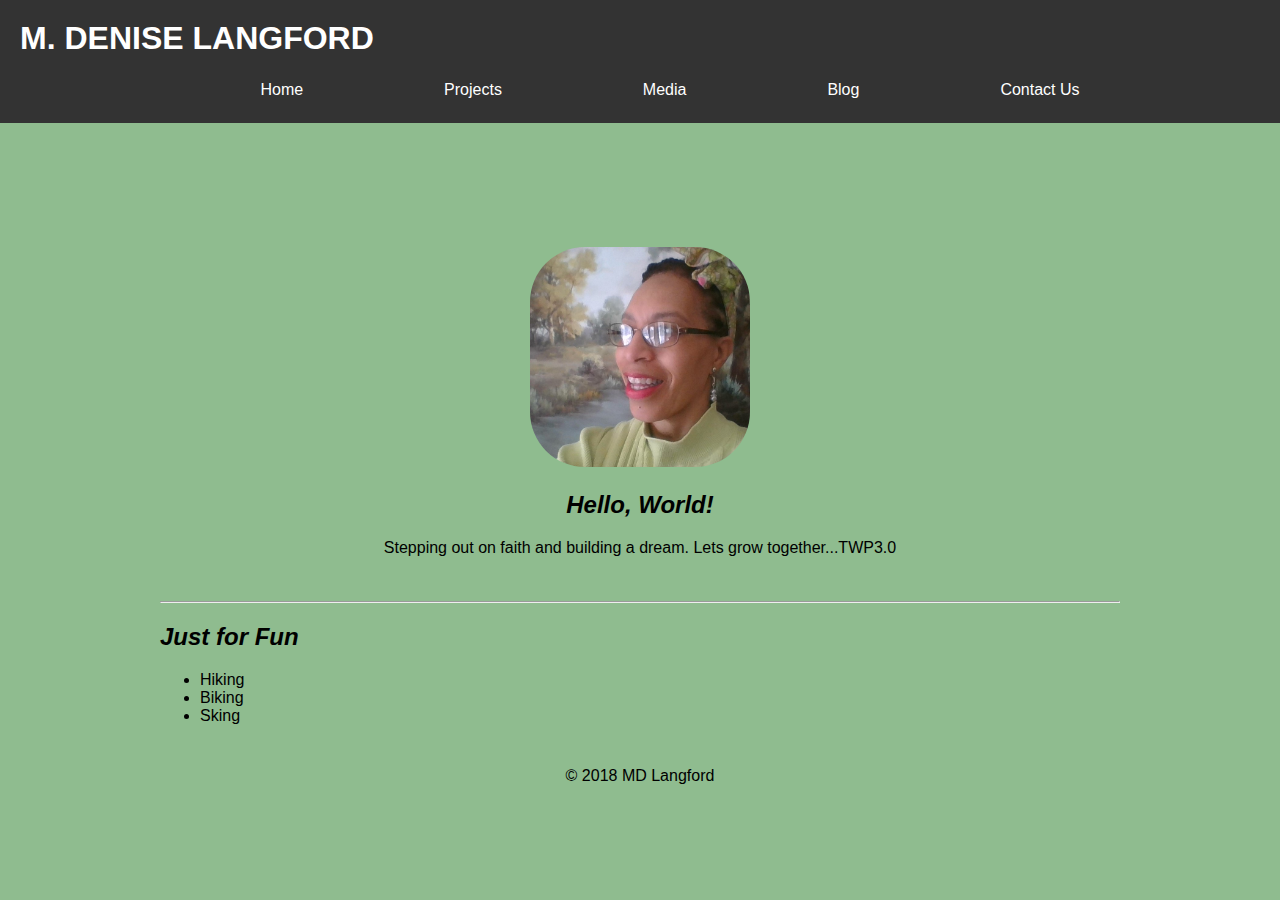
<file: index.html>
<!DOCTYPE html>
<html lang="en">
<head>
  <meta charset="UTF-8">
  <meta name="viewport" content="width=device-width, initial-scale=1.0">
  <meta http-equiv="X-UA-Compatible" content="ie=edge">
  <title>MD Langford | Web Developer</title>

  <link type="text/css" rel="stylesheet" href="../css/style.css"/>

</head>
<body>
    <div class="container">

<h1>Denise Langford</h1> --> -->

<div class="navigation" id="Home">

    <h1>M. Denise Langford</h1>
    <ul class="container">
    <!-- This links to our Home, Projects, blog pages.-->
    <li><a href="../">Home</a></li>
    <li><a href="../projects">Projects</a>
        <ul class="dropdown">
          <li><a href="../projects">First Project</a></li>
          <li><a href="#">Second Project</a></li>
          <li><a href="#">Third Project</a></li>
        </ul>
    </li>
    <li><a href="../media">Media</a></li>
    <li><a href="../blog">Blog</a></li>
    <li><a href="../contact">Contact Us</a></li>
  </ul>
</div>

<div id="primary" class="header">
  <img src="img/profile.jpg" alt="profile">
  <h2>Hello, World!</h2>
    <p>Stepping out on faith and building a dream.  Lets grow together...TWP3.0</p>
</div>

<hr>
<h2>Just for Fun</h2>
    <ul>
      <li>Hiking</li>
      <li>Biking</li>
      <li>Sking</li>
    </ul>

<div class="footer">
  <p>&copy 2018 MD Langford</p>
</div>

</div>
</body>
</html>
</file>
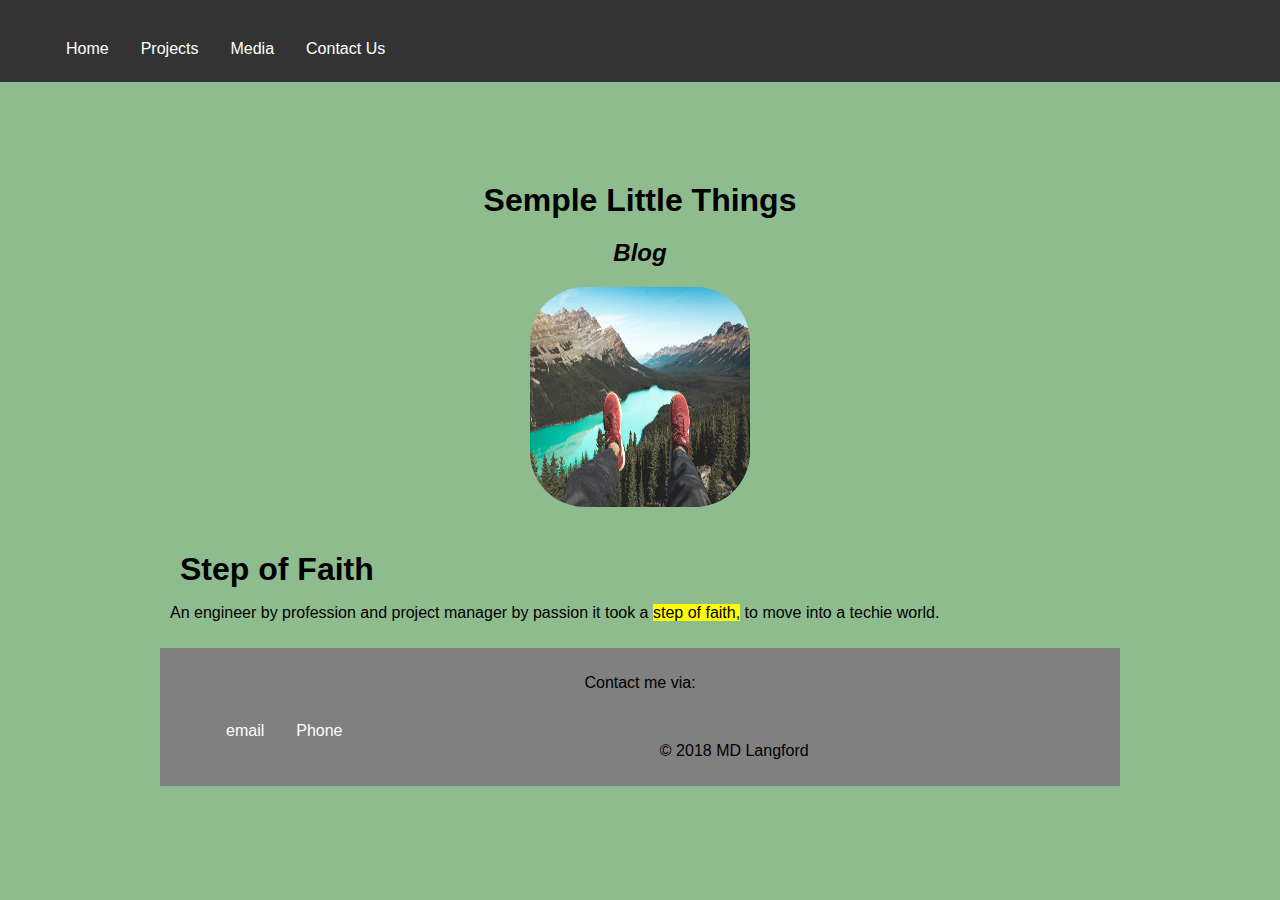
<file: blog/index.html>
<!DOCTYPE html>
<html lang="en">
<head>
  <meta charset="UTF-8">
  <meta name="viewport" content="width=device-width, initial-scale=1.0">
  <meta http-equiv="X-UA-Compatible" content="ie=edge">
  <title>MD Langford | Blog</title>

<!-- for your landing page -->
<link type="text/css" rel="stylesheet" href="../css/style.css"/>

</head>

<body>
  <div class="container">
 <!-- nav -->
  <div class="navigation" id="blog-nav">
    <ul>
    <!--This links to our Home, Projects, blog pages.-->
    <li><a href="../">Home</a></li>
    <li><a href="../projects">Projects</a></li>
    <li><a href="../media">Media</a></li>
    <li><a href="../contact">Contact Us</a></li>
    </ul>
  </div>
  <!-- header -->
  <div class="header" id="blog-header">
    <h1>Semple Little Things</h1>
    <h2>Blog</h2>
    <img src="../img/seth-macey-417541-unsplash.jpg" alt="Legs hanging">
  </div>
  <!-- content -->
  <div class="content-area" id="blog">
    <h1>Step of Faith</h1>
    <p>An engineer by profession and project manager by passion it took a <span class="highlighted">step of faith,</span> to move into a techie world. </p>
  </div>
  <!-- footer -->
  <div class="footer li" id="blog-footer">
    <p>Contact me via:</p>
    <ul>
      <li><a href="mailto:email@example.com">email</a></li>
      <li><a href="tel:(555)555-5555">Phone</a></li><br>
    </ul>
    <p>&copy 2018 MD Langford</p>
  </div>
</div>
</body>

</html>
</file>
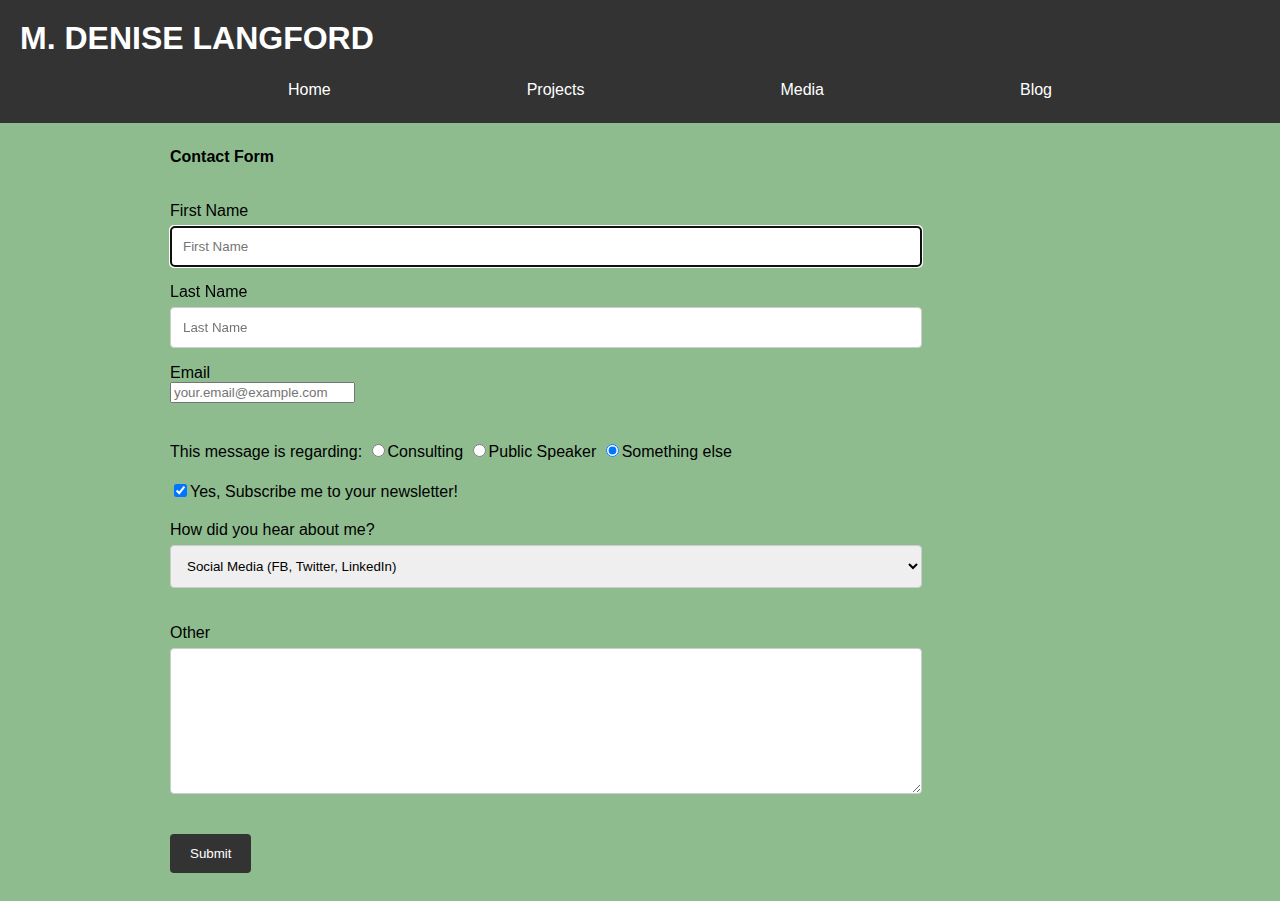
<file: contact/index.html>
<!DOCTYPE html>
<html lang="en">
<head>
  <meta charset="UTF-8">
  <meta name="viewport" content="width=device-width, initial-scale=1.0">
  <meta http-equiv="X-UA-Compatible" content="ie=edge">
  <title>MD Langford | Contact Form</title>

  <link type="text/css" rel="stylesheet" href="../css/style.css"/>
</head>
<body>
  
  <div class="container">

    <!-- <div class="header" id="contact form-header">
       <h1>Semple Little Things</h1>
    </div> -->

    <div class="navigation" id="contact form-nav">

        <h1>M. Denise Langford</h1>
        <ul class="container">
        <!-- This links to our Home, Projects, blog pages.-->
        <li><a href="../">Home</a></li>
        <li><a href="../projects">Projects</a>
            <ul class="dropdown">
              <li><a href="../projects">First Project</a></li>
              <li><a href="#">Second Project</a></li>
              <li><a href="#">Third Project</a></li>
            </ul>
        </li>
        <li><a href="../media">Media</a></li>
        <li><a href="../blog">Blog</a></li>
      </ul>
    </div>


     <div><h3>Contact Form</h3></div>

    <!--
  The action attribute defines where on the server the form data should be sent
  The method attribute specifies the HTTP method (GET or POST)
-->

<form action="https://formspree.io/md_langford@yahoo.com" method="POST">

<div class="user-contact information">
  <label for="fname">First Name</label><br>
  <input type="text" name="firstname" placeholder="First Name" size="100" autofocus required><br>

  <label for="lname">Last Name</label><br>
  <input type="text" name="lastname" placeholder="Last Name" size="100" required><br>

  <label for="email">Email</label><br>
  <input type="email" name="userEmail" placeholder="your.email@example.com" required><br><br>
</div>

<div class="contact reason">
  <label>This message is regarding:
    <input type="radio" name="subject" value="professional" checked><span>Consulting</span>
    <input type="radio" name="subject" value="speaker" checked><span>Public Speaker </span>
    <input type="radio" name="subject" value="other" checked><span>Something else</span>
  </label>
</div>

<div class="newsletter">
  <input type="checkbox" name="optin" value="trusting" checked>Yes, Subscribe me to your newsletter!

</div>

<div class="marketing">
  <label for="marketing">How did you hear about me?</label><br>
  <select name="marketing">
    <optgroup label="Online">
      <option value="social">Social Media (FB, Twitter, LinkedIn)</option>
      <option value="github">Online Portfolio (GitHub)</option>
      <option value="search">Search Engine</option>
      <option value="email">Email</option>
    </optgroup>
    <optgroup label="In-Person">
      <option value="networking">We met at a networking event</option>
      <option value="referral">Personal referral</option>
      <option value="random">We met somewhere else</option>
    </optgroup>
    <option value="other">Other</option>
  </select>
</div>

<div class="addition comments">
  <label for="other">Other</label><br>
  <textarea name="user_message" rows="8" cols="40"></textarea>
</div>

<div class="submit button">
  <input type="submit">
</div>
</form>



  </div>

</body>
</html>
</file>
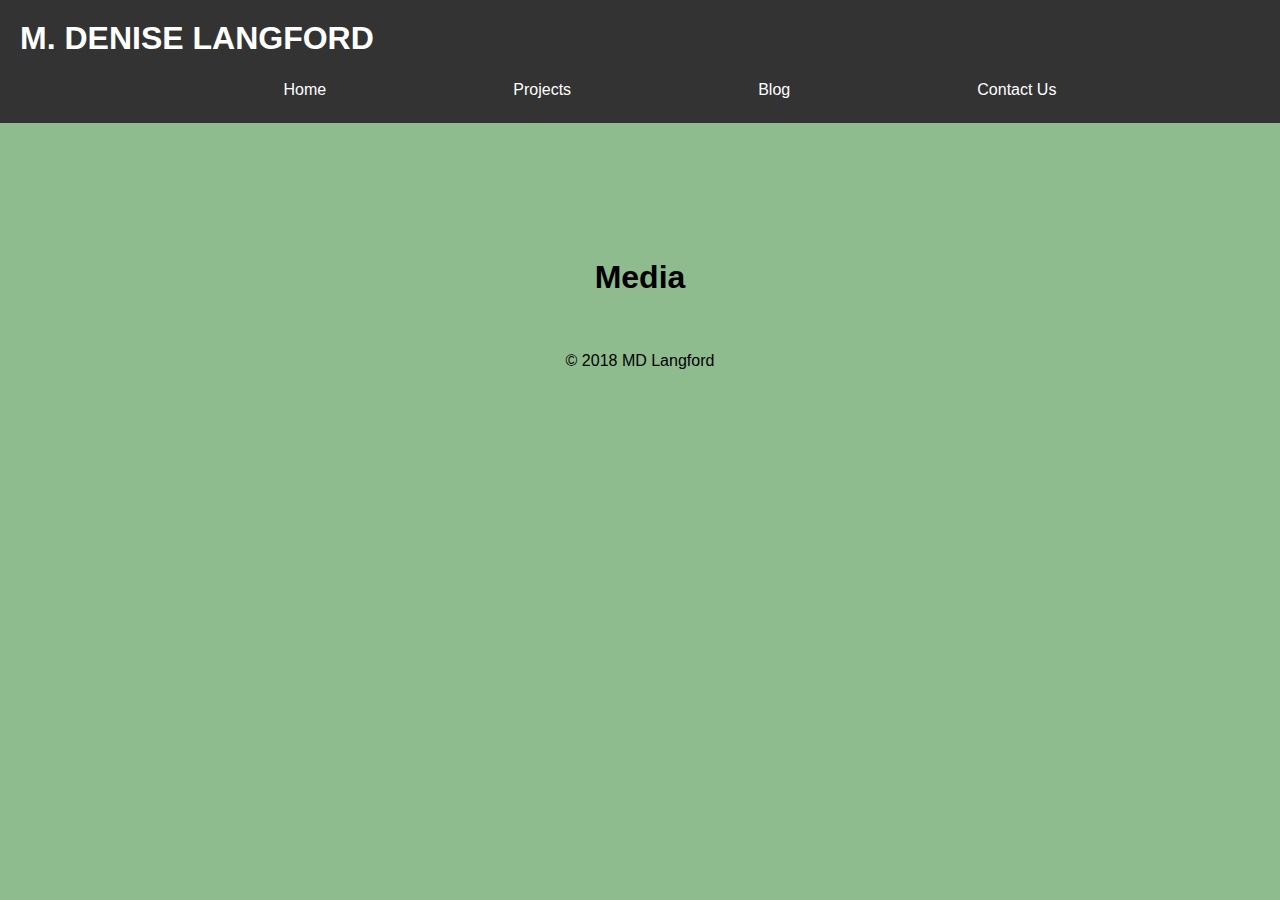
<file: media/index.html>
<!DOCTYPE html>
<html lang="en">
<head>
  <meta charset="UTF-8">
  <meta name="viewport" content="width=device-width, initial-scale=1.0">
  <meta http-equiv="X-UA-Compatible" content="ie=edge">
  <title>MD Langford | Media</title>

  <link type="text/css" rel="stylesheet" href="../css/style.css"/>

</head>
<body>
  <div class="container">

 <div id='greeting'></div>

  <div class="header">
  <h1>Media</h1>
  </div>

      <div class="navigation" id="media-nav">
      <h1>M. Denise Langford</h1>
      <ul class="container">
    <!--This links to our Home and Projects pages.-->
      <li><a href="../">Home</a></li>
      <li><a href="../projects">Projects</a></li>
        <ul class="dropdown">
          <li><a href="../projects">First Project</a></li>
          <li><a href="#">Second Project</a></li>
          <li><a href="#">Third Project</a></li>
        </ul>
      <li><a href="../blog">Blog</a></li>
      <li><a href="../contact">Contact Us</a></li>
  </ul>
  </div>


<script type="text/javascript" src="../JS/greeters.js"></script>

<div class="footer">
  <p>&copy 2018 MD Langford</p>
</div>

</div>
</body>
</html>
</file>
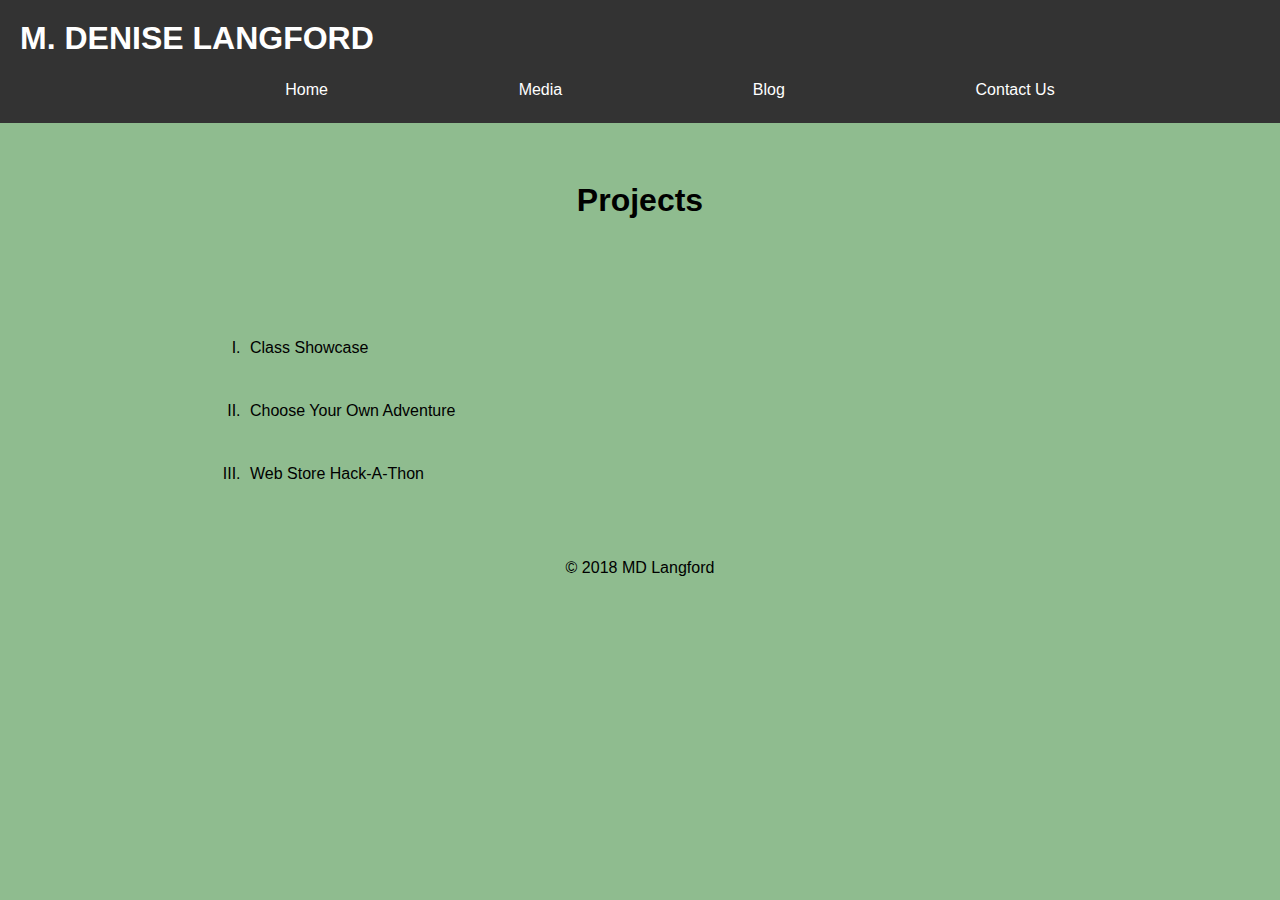
<file: projects/index.html>
<!DOCTYPE html>
<html lang="en">
<head>
  <meta charset="UTF-8">
  <meta name="viewport" content="width=device-width, initial-scale=1.0">
  <meta http-equiv="X-UA-Compatible" content="ie=edge">
  <title>MD Langford | projects</title>

  <link type="text/css" rel="stylesheet" href="../css/style.css"/>
  <!-- <style>
  body {
    background-color: DarkSeaGreen;
  }
  h1 {
      font-family: Helvetica;
  }
  h2 {
      font-style: italic;
  }
  </style> -->
</head>
<body>
  <div class="container">

  <div class="header">
    <h1>Projects</h1>
  </div>



  <div class="navigation" id="project">
    <h1>M. Denise Langford</h1>
    <ul class="container">

      <!--This links to our Home and Media pages.-->
      <li><a href="../">Home</a></li>
      <li><a href="../media">Media</a></li>
      <li><a href="../blog">Blog</a></li>
      <li><a href="../contact">Contact Us</a></li>
    </ul>
  </div>

    <div class="list">

    <ol>
      <li>Class Showcase</li>
      <li>Choose Your Own Adventure</li>
      <li>Web Store Hack-A-Thon</li>
    </ol>

  </div>

  <div class="footer">
    <p>&copy 2018 MD Langford</p>
 </div>


</div>
</body>
</html>
</file>
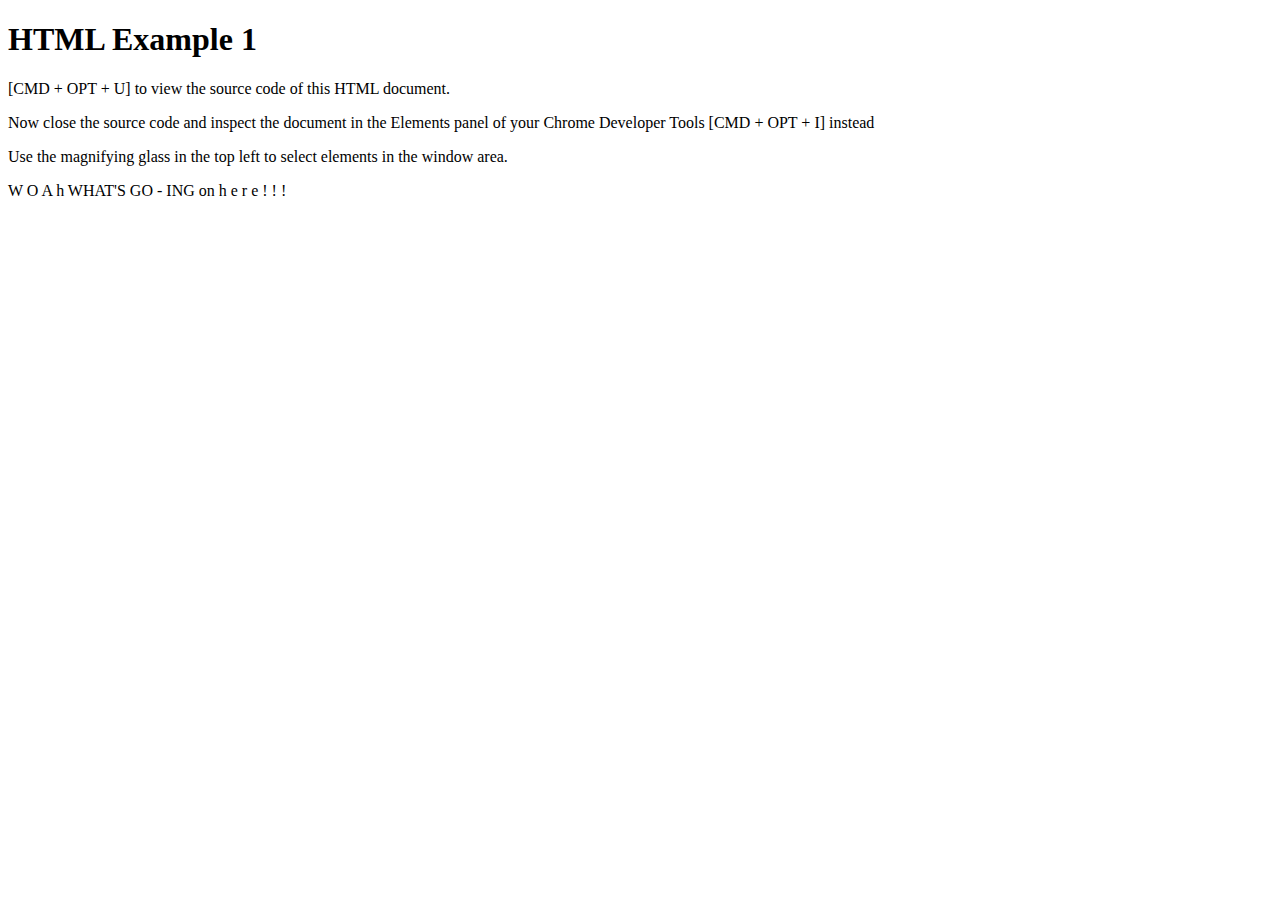
<file: example.html>
<!DOCTYPE html>
<html>
<head>
<title>HTML EXAMPLE</title>
</head>
<body>

<h1>HTML Example 1</h1>
<p>[CMD + OPT + U] to view the source code of this HTML document.</p>
<p>Now close the source code and inspect the document in the Elements panel of your Chrome Developer Tools [CMD + OPT + I] instead</p>
<p>Use the magnifying glass in the top left to select elements in the window area.</p>
<p>
  W  O  A  h
    WHAT'S
  GO  -  ING
                    on


  h   e   r   e
              !
        !
  !
</p>
<!-- ALERT: THIS IS JUST A COMMENT -->

<!--

    SECRET: Developers often use comments to annotate their code.

            ...or complain about their bosses. They aren't rendered on the page.
            So only people who view the source code get to see them. Fun!

-->
</body>
</html>
</file>
<file: css/style.css>
body {
  font-family: Arial, Helvetica, sans-serif;
  background-color: DarkSeaGreen;
}
div{
  padding: 10px;
}
h1 {
    margin: 10px;
    font-family: Helvetica;
}
h2 {
    font-style: italic;
}
h3 {
  margin-top: 120px;
	font-size:100%;
	font-weight: bold;
}
img{
  width: 220px;
  height: 220px;
  border-radius: 25%;
}
p {
  font-style: normal;
}
li a {
  display: block;
  color: white;
  text-align: center;
  padding: 14px 16px;
  text-decoration: none;
}
li a:hover{
  background-color: #111;
}
input[type=text], select, textarea {
    width: 80%;
    padding: 12px;
    border: 1px solid #ccc;
    border-radius: 4px;
    box-sizing: border-box;
    margin-top: 6px;
    margin-bottom: 16px;
    resize: vertical;

}
input[type=submit] {
  background-color: #333;
  color: white;
  padding: 12px 20px;
  border: none;
  border-radius: 4px;
  cursor: pointer;
}
input[type=submit]:hover {
    background-color: #45a049;
}
html{
  box-sizing: border-box;
}
.header {
  margin-top: 15%;
  padding-bottom: 20px;
  text-align: center;
  font-family: sans-serif;
}
.highlighted{
  background-color: yellow;
}
.navigation {
  position: fixed;
	top: 0;
	left: 0;
	width:100vw;
  height:auto;
  background-color: #333;

}
.navigation h1 {
	/* position: fixed; */
	text-transform: uppercase;
	margin: 10px;
	font-family: Helvetica;
	color: white;
	font-weight: bolder;
}
.navigation li{
  /* border:95px white; */
  list-style-type: none;
  margin: 0;
  padding: 0;
  /* overflow: hidden; */
  background-color: #333;
  float: left;
}
.navigation > ul > li {
  position: relative;
  display: inline;
  list-style: none;
}
.navigation .dropdown{
  position: absolute;
  top: 1em;
  right: 0;
  display: none;
}
.navigation a:hover + .dropdown{
  display: inline;
	z-index: 100;
}
.dropdown:hover{
  display: block;
	z-index: 100;
}
.navigation > ul.container{
  display: flex;
  flex-direction: row;
  flex-wrap: wrap;
  justify-content: space-around;
  align-items: center;
}
.list{
	padding-top: 50px;
}
.list ol li{
	padding: 5px;
	margin: 35px;
	list-style-type: upper-roman;
}
/* .column{
	float: left;
	width: 50%;
	padding: 15px;
}
.row:after{
	content: "";
	display: table;
	clear: both; */
}
.user-contact information{
  margin-top: 80px;
}
.container{
  max-width: 960px;
  margin: 0 auto;
}
#greeting{
  margin-top: 500px
  background-color: black;
}
#blog-footer{
	background-color: gray;
}
.footer{
	padding: 10px;
	text-align: center;
}
.footer li{
  list-style-type: none;
  margin: 0;
  padding: 0;
	text-align: center;
  overflow: hidden;
  float: left;
}

/* {
  border: 1px solid black;
} */
</file>
